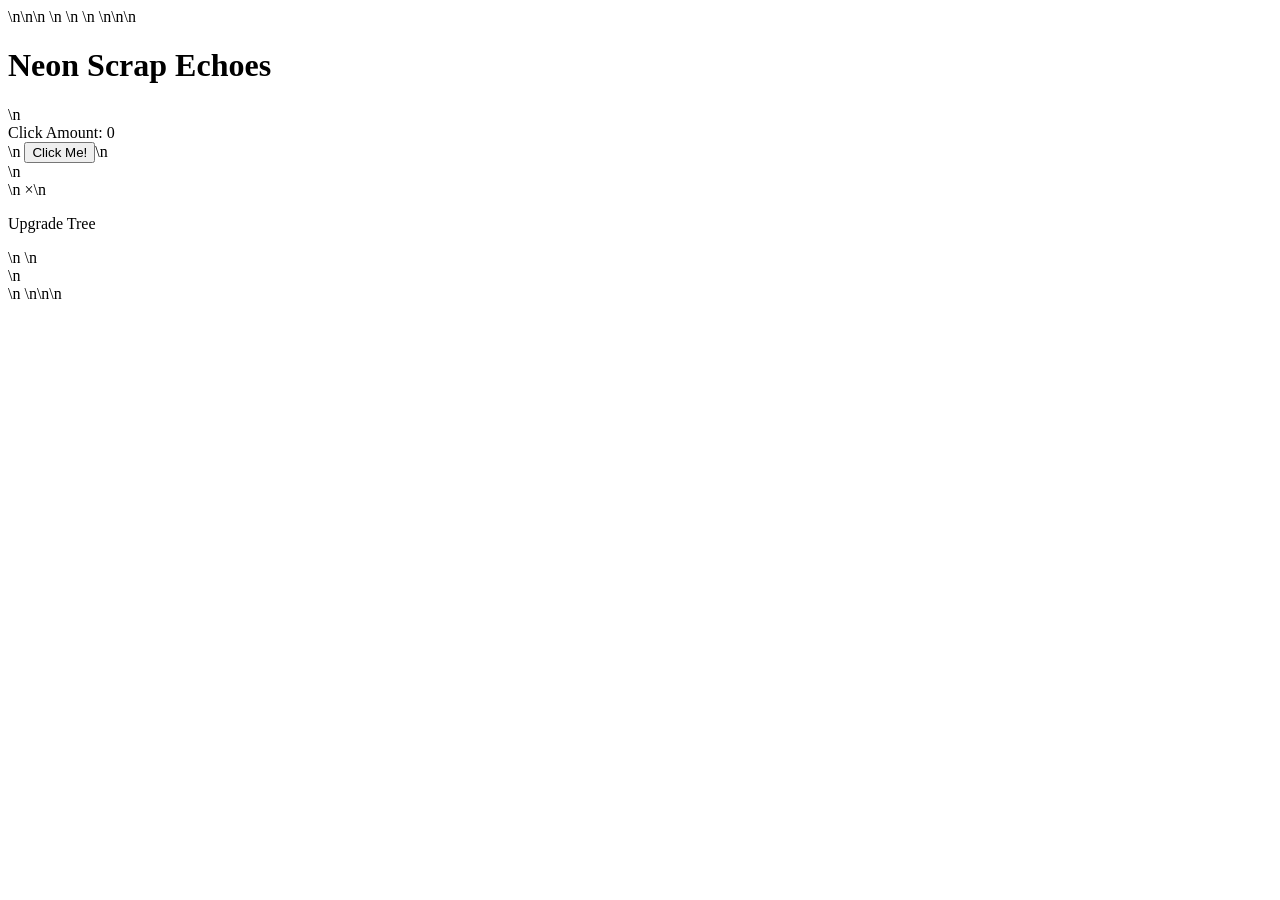
<file: game.html>
<!DOCTYPE html>\n<html lang=\"en\">\n<head>\n    <meta charset=\"UTF-8\">\n    <meta name=\"viewport\" content=\"width=device-width, initial-scale=1.0\">\n    <title>Neon Scrap Echoes</title>\n    <style>\n        body {\n            background-color: #111;\n            color: #fff;\n            font-family: Arial, sans-serif;\n            display: flex;\n            flex-direction: column;\n            align-items: center;\n            justify-content: center;\n            height: 100vh;\n            margin: 0;\n        }\n        .button {\n            background-color: #00ff9f;\n            border: none;\n            color: black;\n            padding: 15px 32px;\n            text-align: center;\n            text-decoration: none;\n            display: inline-block;\n            font-size: 16px;\n            margin: 4px 2px;\n            transition-duration: 0.4s;\n            cursor: pointer;\n            border-radius: 10px;\n        }\n        .button:hover {\n            background-color: #00cc7a;\n        }\n        .modal {\n            display: none;\n            position: fixed;\n            z-index: 1;\n            left: 0;\n            top: 0;\n            width: 100%;\n            height: 100%;\n            overflow: auto;\n            background-color: rgb(0,0,0);\n            background-color: rgba(0,0,0,0.4);\n            padding-top: 60px;\n        }\n        .modal-content {\n            background-color: #fefefe;\n            margin: 5% auto;\n            padding: 20px;\n            border: 1px solid #888;\n            width: 80%;\n        }\n        @media (max-width: 600px) {\n            body {\n                font-size: 14px;\n            }\n        }\n    </style>\n</head>\n<body>\n    <h1>Neon Scrap Echoes</h1>\n    <div id=\"gameState\">Click Amount: <span id=\"clickAmount\">0</span></div>\n    <button class=\"button\" id=\"clickButton\">Click Me!</button>\n    <div id=\"modal\" class=\"modal\">\n        <div class=\"modal-content\">\n            <span id=\"closeModal\" style=\"color: red; cursor: pointer;\">&times;</span>\n            <p>Upgrade Tree</p>\n            <!-- Add Upgrade Options Here -->\n        </div>\n    </div>\n    <script>\n        let clickCount = 0;\n        const clickButton = document.getElementById(\"clickButton\");\n        const clickAmount = document.getElementById(\"clickAmount\");\n        const modal = document.getElementById(\"modal\");\n        const closeModal = document.getElementById(\"closeModal\");\n\n        clickButton.addEventListener(\"click\", function() {\n            clickCount++;\n            clickAmount.innerText = clickCount;\n        });\n\n        closeModal.onclick = function() {\n            modal.style.display = \"none\";\n        };\n\n        window.onclick = function(event) {\n            if (event.target == modal) {\n                modal.style.display = \"none\";\n            }\n        };\n    </script>\n</body>\n</html>\n
</file>
